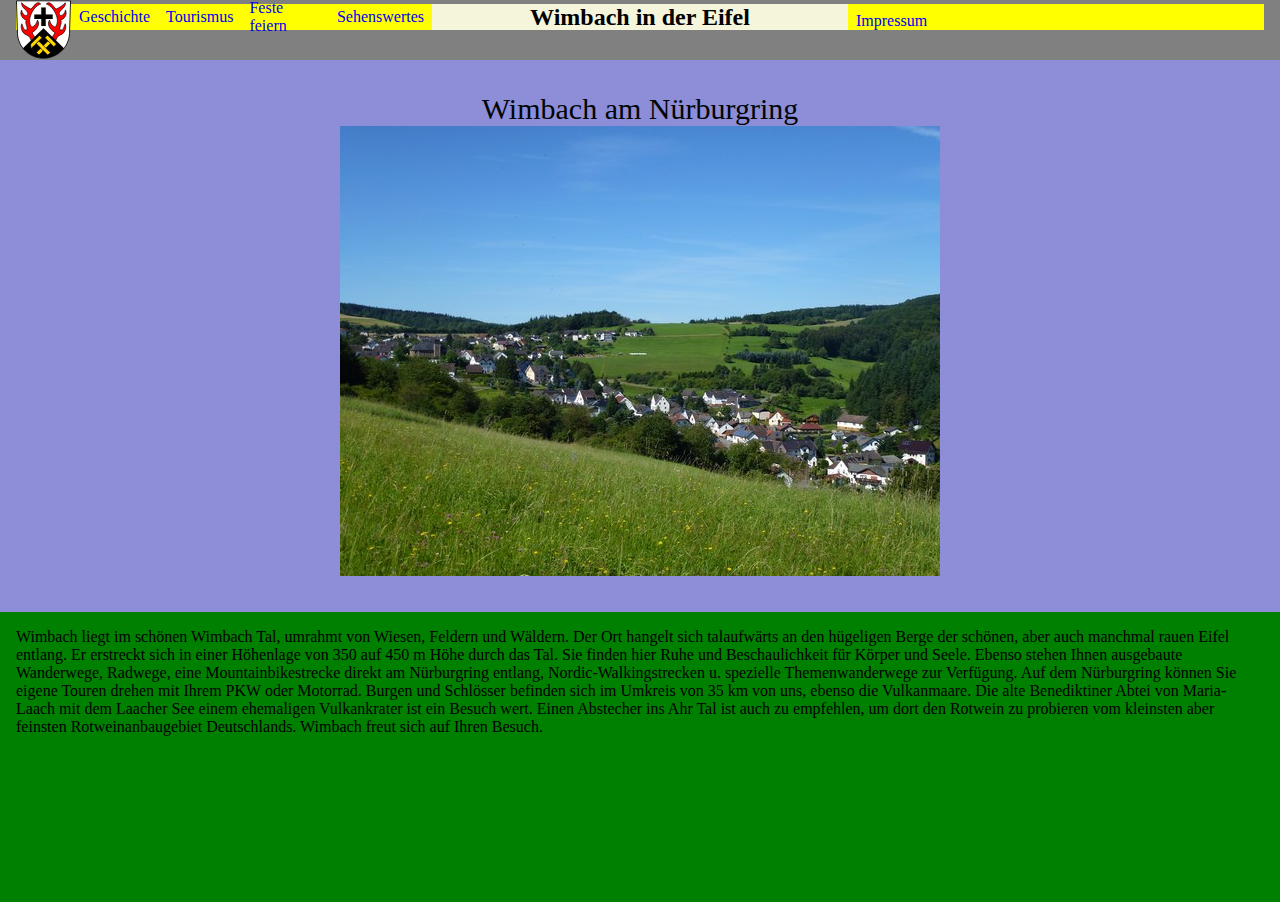
<file: index.html>
<!DOCTYPE html>
<html lang="de">
    <head>
        <meta charset="UTF-8">
        <meta name="viewport" content="width=device-width, initial-scale=1.0"/>
        <title>home</title>
        <link rel="stylesheet" href="style.css" />
        <link rel="stylesheet" href="index.css" />
    </head>

    <body>
        <div class="navbarContainer">
            <div class="navArea navAreaOne">
                <a href="index.html">
                    <img src="./images/wappen.svg" class="logoImg" />
                </a>
                
                <a class="navBtn" href="geschichte.html">Geschichte</a>
                <a class="navBtn" href="tourismus.html">Tourismus</a>
                <a class="navBtn" href="feste.html">Feste feiern</a>
                <a class="navBtn" href="sehenswertes.html">Sehenswertes</a>
            </div>
            <div class="navArea navAreaTwo">
                <h2>Wimbach in der Eifel</h2>
            </div>
            <div class="navArea navAreaThree">
                <a class="navBtn" href="impressum.html">Impressum</a>
            </div>  
        </div>
        <div class="contentContainer">
            <div class="homeText">Wimbach am Nürburgring</div>
            <div >
                <img src="./images/Wimbach.jpg" class="background-image"> </div>
            
        </div>
        <div class="footerContainer">
            <div class="infoText">Wimbach liegt im  schönen Wimbach Tal, umrahmt von Wiesen, Feldern und Wäldern. Der Ort hangelt sich talaufwärts an den hügeligen Berge der schönen, aber auch manchmal rauen Eifel entlang. Er erstreckt sich in einer Höhenlage von 350 auf 450 m Höhe durch das Tal. Sie finden hier Ruhe und Beschaulichkeit für Körper und Seele. Ebenso stehen Ihnen ausgebaute Wanderwege, Radwege, eine Mountainbikestrecke direkt am Nürburgring entlang, Nordic-Walkingstrecken u. spezielle Themenwanderwege zur Verfügung. Auf dem Nürburgring können Sie eigene Touren drehen mit Ihrem PKW oder Motorrad.  Burgen und Schlösser befinden sich im Umkreis von 35 km von uns, ebenso die Vulkanmaare. Die alte Benediktiner Abtei von Maria-Laach mit dem Laacher See einem ehemaligen Vulkankrater ist ein Besuch wert. Einen Abstecher ins Ahr Tal ist auch zu empfehlen, um dort den Rotwein zu probieren vom kleinsten aber feinsten Rotweinanbaugebiet Deutschlands. Wimbach freut sich auf Ihren Besuch.</div>
        </div>


    </body>
</html>
</file>
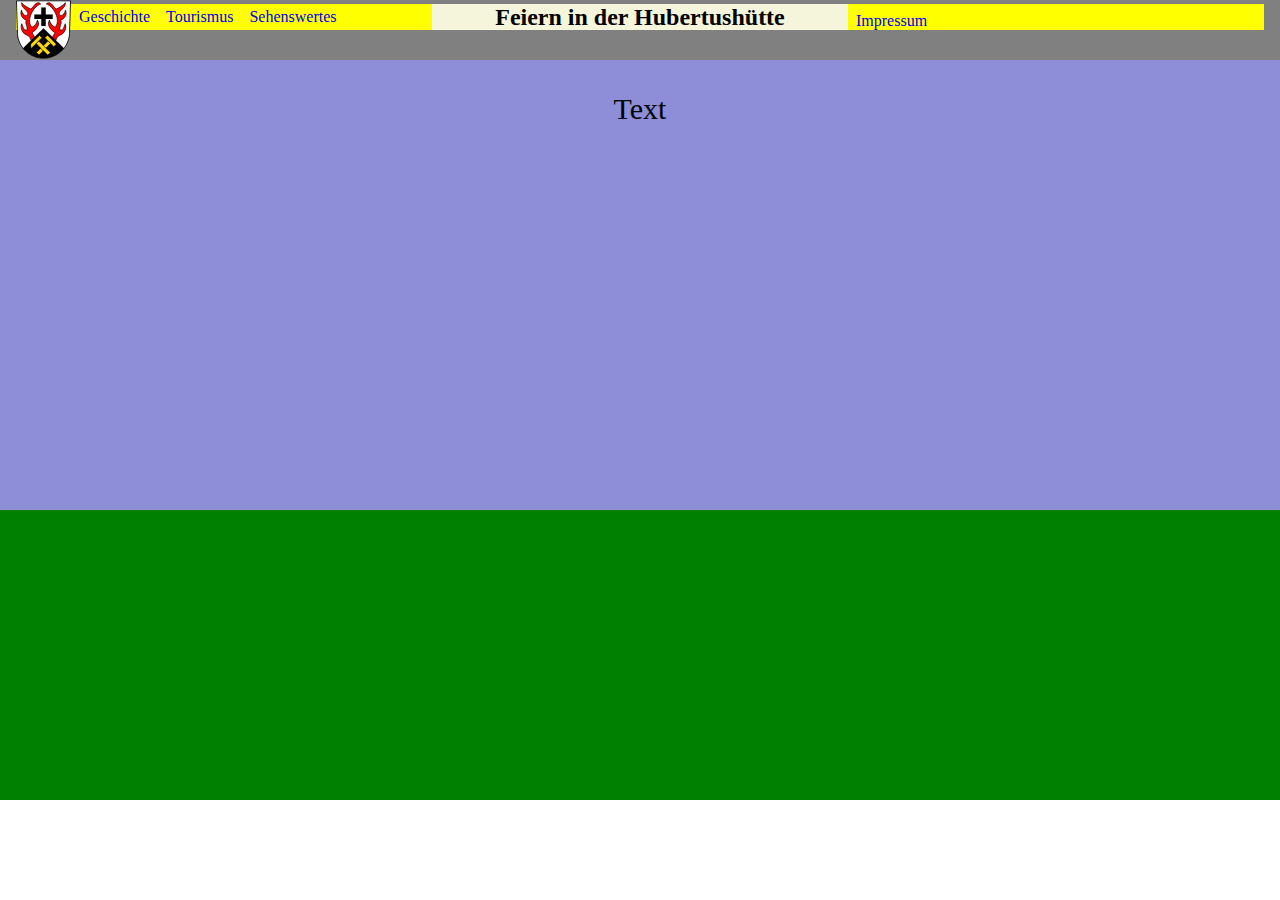
<file: feste.html>
<!DOCTYPE html>
<html lang="de">
    <head>
        <meta charset="UTF-8">
        <meta name="viewport" content="width=device-width, initial-scale=1.0"/>
        <title>Feste feiern wie sie fallen</title>
        <link rel="stylesheet" href="style.css" />
        <link rel="stylesheet" href="index.css" />
    </head>

    <body>
        <div class="navbarContainer">
            <div class="navArea navAreaOne">
                <a href="index.html">
                    <img src="./images/wappen.svg" class="logoImg" />
                </a>
                
                <a class="navBtn" href="geschichte.html">Geschichte</a>
                <a class="navBtn" href="tourismus.html">Tourismus</a>
                <a class="navBtn" href="sehenswertes.html">Sehenswertes</a>
            
            </div>
            <div class="navArea navAreaTwo">
                <h2>Feiern in der Hubertushütte</h2>
            </div>
            <div class="navArea navAreaThree">
                <a class="navBtn" href="impressum.html">Impressum</a>
            </div>  
        </div>
        <div class="contentContainer">
            <div class="homeText">Text</div>
            
            
        </div>
        <div class="footerContainer">
            <div class="infoText">
        </div>


    </body>
</html>
</file>
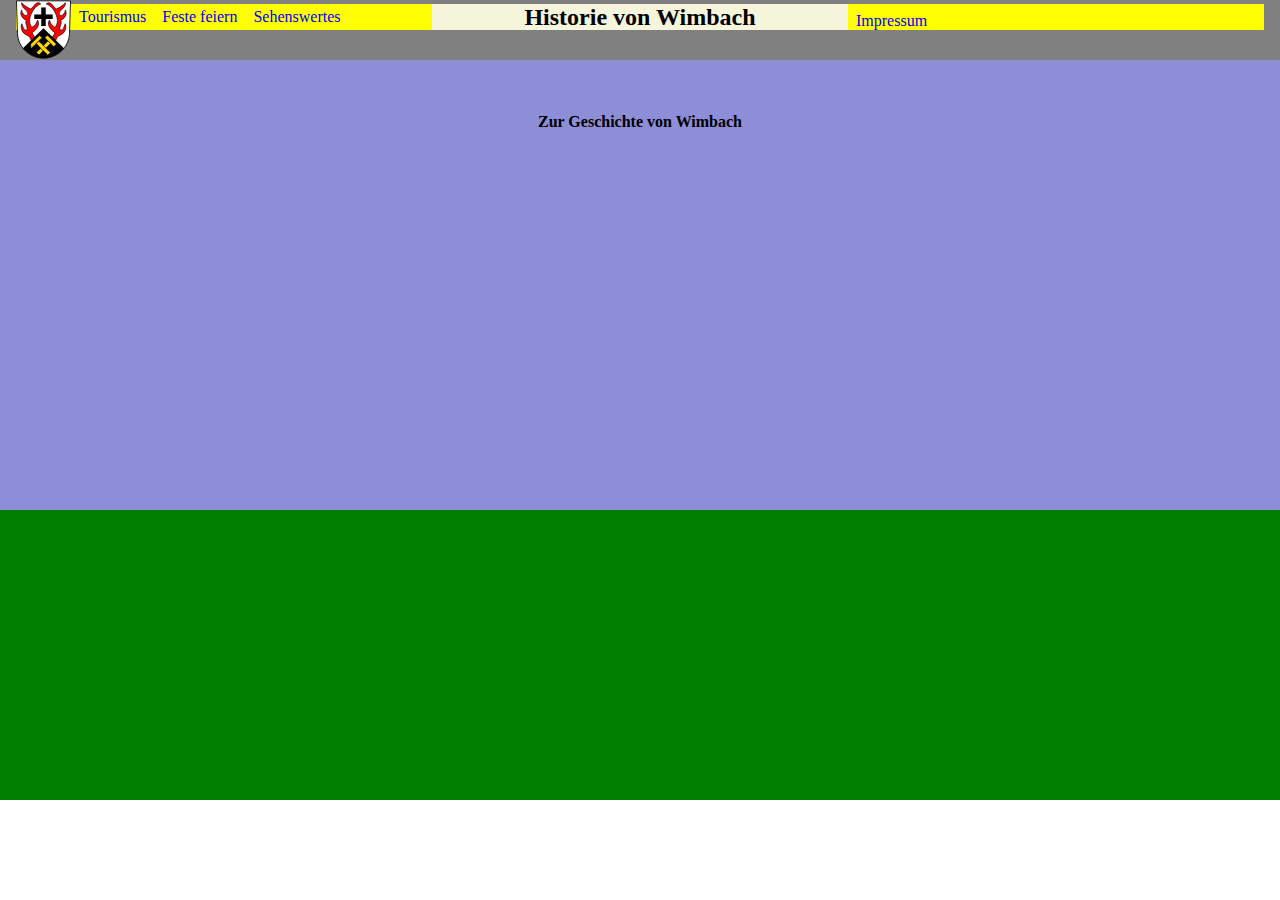
<file: geschichte.html>
<!DOCTYPE html>
<html lang="en">
<head>
    <meta charset="UTF-8">
    <meta name="viewport" content="width=device-width, initial-scale=1.0">
    <title>Geschichte</title>
    <link rel="stylesheet" href="style.css" />
</head>
<body>
    <div class="navbarContainer">
        <div class="navArea navAreaOne">
            <a href="index.html">
                <img src="./images/wappen.svg" class="logoImg" />
            </a>
            
            <a class="navBtn" href="Tourismus.html">Tourismus</a>
            <a class="navBtn" href="feste.html">Feste feiern</a>
            <a class="navBtn" href="sehenswertes.html">Sehenswertes</a>
        
        </div>
        <div class="navArea navAreaTwo">
            <h2>Historie von Wimbach</h2>
        </div>
        <div class="navArea navAreaThree">
            <a class="navBtn" href="impressum.html">Impressum</a>
        </div>  
    </div>
    <div class="contentContainer">
        <div class="homeText">
            <h4>Zur Geschichte von Wimbach</h4>
        </div>
    </div>
    <div class="footerContainer">
    <div class="infoText">
    </div>

</body>
</html>
</file>
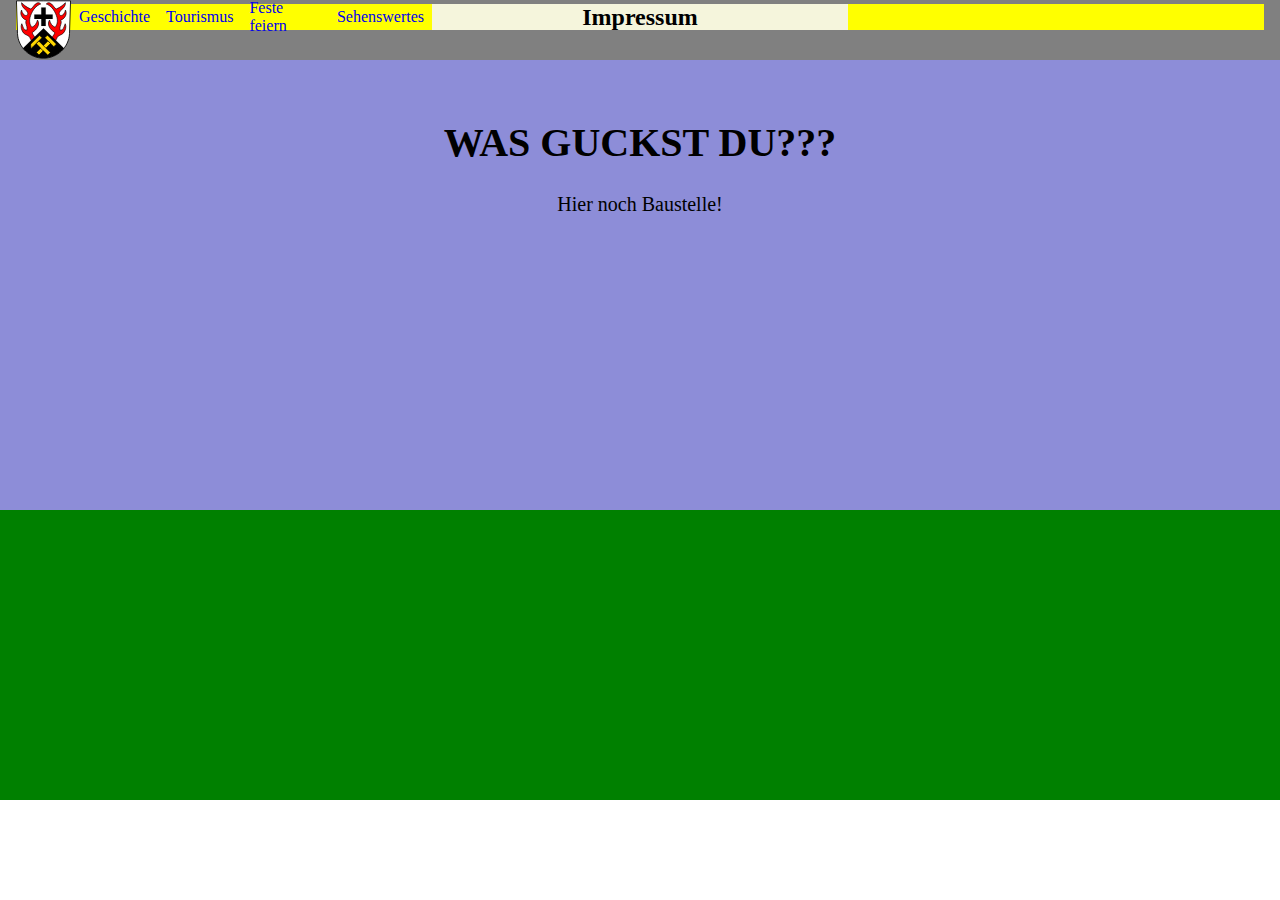
<file: impressum.html>
<!DOCTYPE html>
<html lang="de">
  <head>
    <meta charset="UTF-8" />
    <meta name="viewport" content="width=device-width, initial-scale=1.0" />
    <title>Mamazon | Impressum</title>
    <link rel="stylesheet" href="style.css" />
    <link rel="stylesheet" href="impressum.css" />
  </head>

  <body>
    <div class="navbarContainer">
      <div class="navArea navAreaOne">
        <a href="index.html">
          <img src="./images/wappen.svg" class="logoImg" />
        </a>
        
        <a class="navBtn" href="geschichte.html">Geschichte</a>
        <a class="navBtn" href="tourismus.html">Tourismus</a>
        <a class="navBtn" href="feste.html">Feste feiern</a>
        <a class="navBtn" href="sehenswertes.html">Sehenswertes</a>
      </div>
      <div class="navArea navAreaTwo">
        <h2>Impressum</h2>
      </div>
      <div class="navArea navAreaThree"></div>
    </div>
    <div class="contentContainer">
      <div class="impressumText"><h1>WAS GUCKST DU???</h1>Hier noch Baustelle!</div>
    </div>
    <div class="footerContainer"></div>
  </body>
</html>
</file>
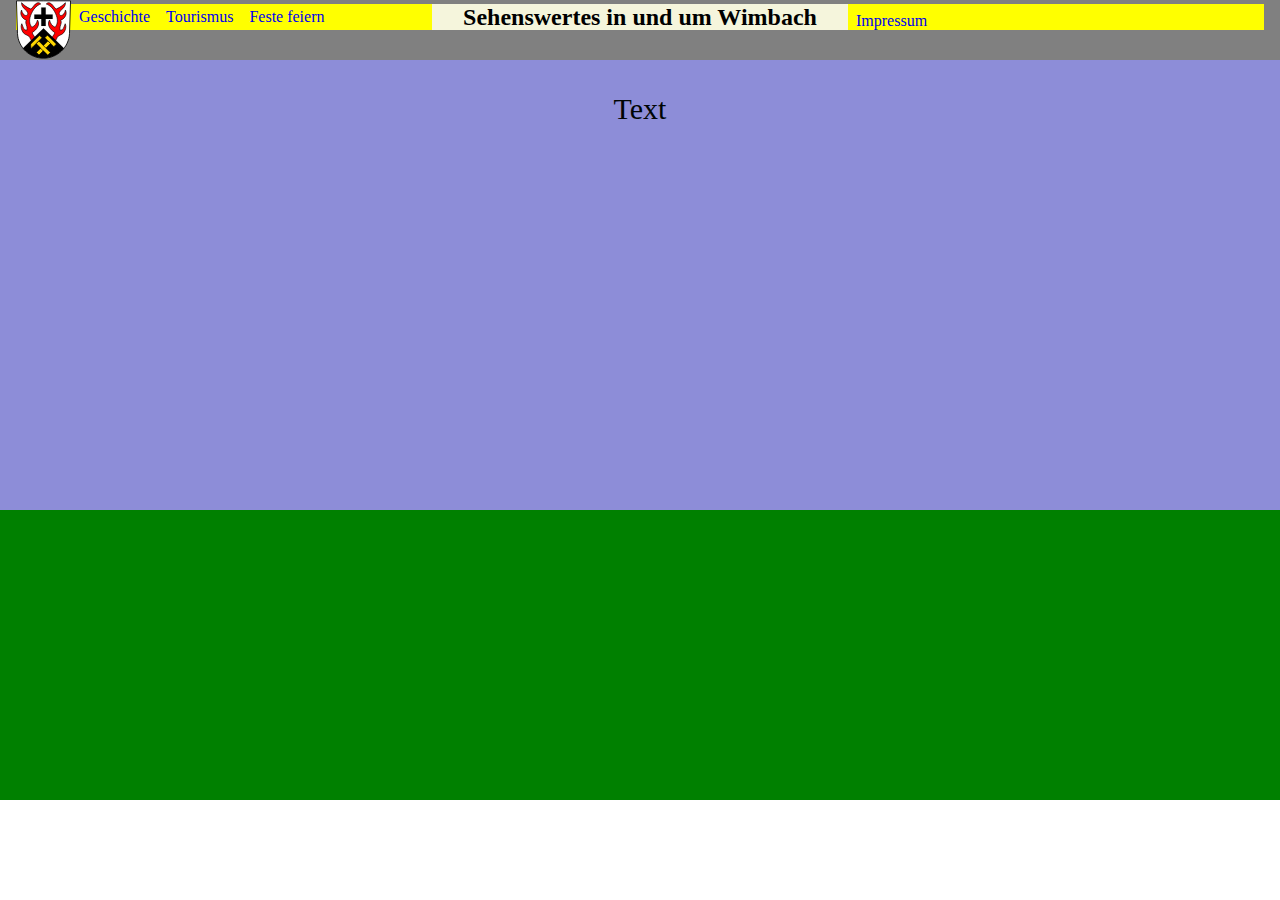
<file: sehenswertes.html>
<!DOCTYPE html>
<html lang="de">
    <head>
        <meta charset="UTF-8">
        <meta name="viewport" content="width=device-width, initial-scale=1.0"/>
        <title>Sehenswertes</title>
        <link rel="stylesheet" href="style.css" />
        <link rel="stylesheet" href="index.css" />
    </head>

    <body>
        <div class="navbarContainer">
            <div class="navArea navAreaOne">
                <a href="index.html">
                    <img src="./images/wappen.svg" class="logoImg" />
                </a>
                
                <a class="navBtn" href="geschichte.html">Geschichte</a>
                <a class="navBtn" href="tourismus.html">Tourismus</a>
                <a class="navBtn" href="feste.html">Feste feiern</a>
            </div>
            <div class="navArea navAreaTwo">
                <h2>Sehenswertes in und um Wimbach</h2>
            </div>
            <div class="navArea navAreaThree">
                <a class="navBtn" href="impressum.html">Impressum</a>
            </div>  
        </div>
        <div class="contentContainer">
            <div class="homeText">Text</div>
            
            
        </div>
        <div class="footerContainer">
            <div class="infoText"></div>
        </div>


    </body>
</html>
</file>
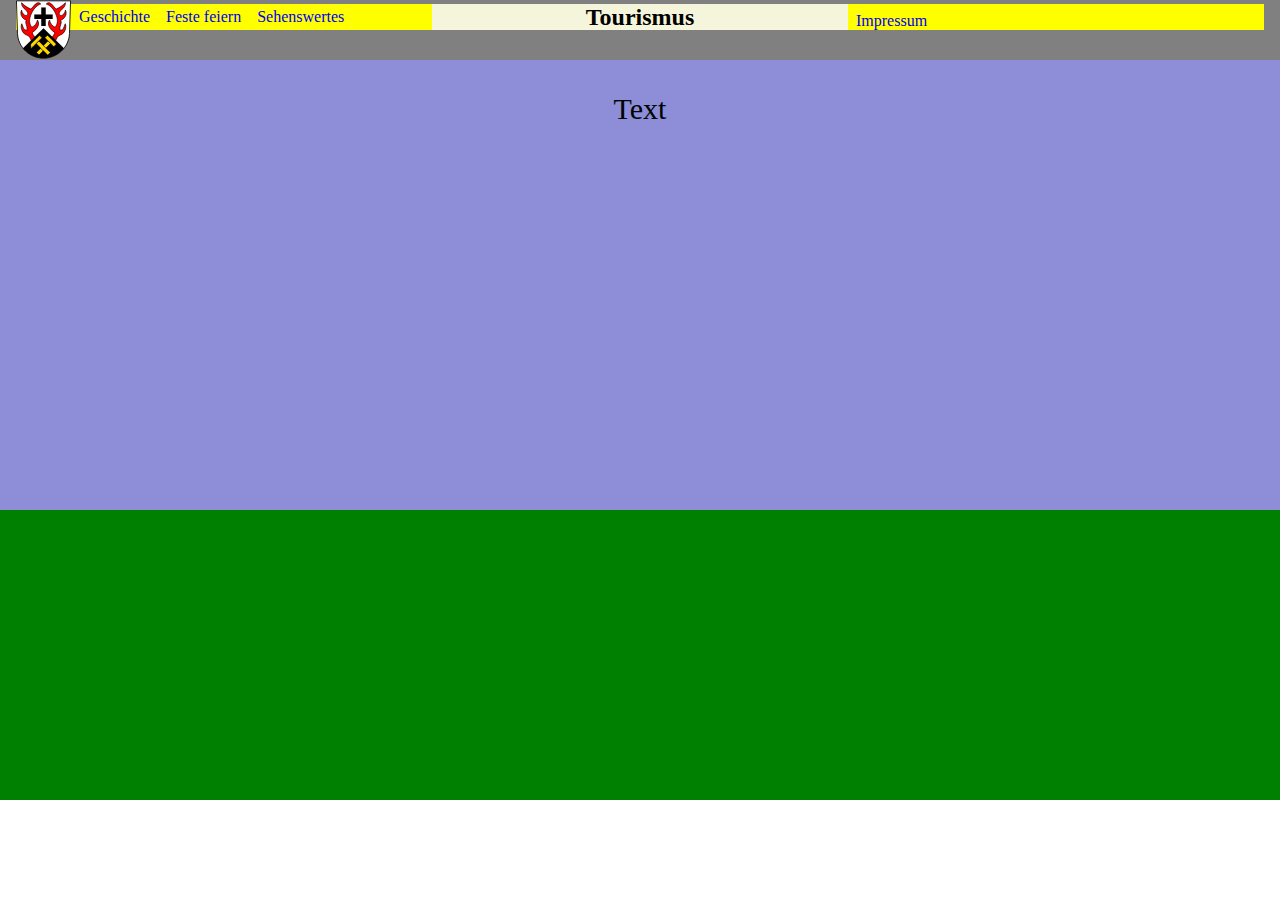
<file: tourismus.html>
<!DOCTYPE html>
<html lang="de">
    <head>
        <meta charset="UTF-8">
        <meta name="viewport" content="width=device-width, initial-scale=1.0"/>
        <title>Tourismus</title>
        <link rel="stylesheet" href="style.css" />
        <link rel="stylesheet" href="index.css" />
    </head>

    <body>
        <div class="navbarContainer">
            <div class="navArea navAreaOne">
                <a href="index.html">
                    <img src="./images/wappen.svg" class="logoImg" />
                </a>
                
                <a class="navBtn" href="geschichte.html">Geschichte</a>
                <a class="navBtn" href="feste.html">Feste feiern</a>
                <a class="navBtn" href="sehenswertes.html">Sehenswertes</a>
            </div>
            <div class="navArea navAreaTwo">
                <h2>Tourismus</h2>
            </div>
            <div class="navArea navAreaThree">
                <a class="navBtn" href="impressum.html">Impressum</a>
            </div>  
        </div>
        <div class="contentContainer">
            <div class="homeText">Text</div>
            
            
        </div>
        <div class="footerContainer">
            <div class="infoText">
        </div>


    </body>
</html>
</file>
<file: style.css>
body {
    margin: 0;
}

.navbarContainer {
    width: 100vw;
    height: 60px;
    background-color: grey;
    display: flex;
    padding: 4px 16px;
    box-sizing: border-box;
}

.navArea {
    flex: 1;
    height: 50%;
    display: flex;
    
}

.navAreaOne {
    background-color: yellow;
    align-items: center;
}

.logoImg {
    padding-top: 25px;
    width: 55px;
    height: 65px;
    
}
a {
    text-decoration: none;
    display: flex
}
.navBtn {
    margin: 8px;
    text-decoration: none;
    &:hover {
        color: blueviolet;
        font-size: 20px;
    }
}
.navAreaTwo {
    background-color: beige;
    justify-content: center;
    align-items: center;
}

.navAreaThree {
    background-color: yellow;
    
}

.contentContainer {
    width: 100%;
    min-height: 50vh;
    background-color: rgb(141, 141, 216);
    padding: 32px;
    box-sizing: border-box;
    text-align: center;
}



.footerContainer {
    height: 290px;
    width: 100%;
    background-color: green;
    padding: 16px;
    box-sizing: border-box;


}
</file>
<file: index.css>
.homeText {
  font-size: 30px;
  color: rgb(0, 5, 5);
}
</file>
<file: impressum.css>
.impressumText {
    font-size: 20px;
    color: blacK;
  }
</file>
